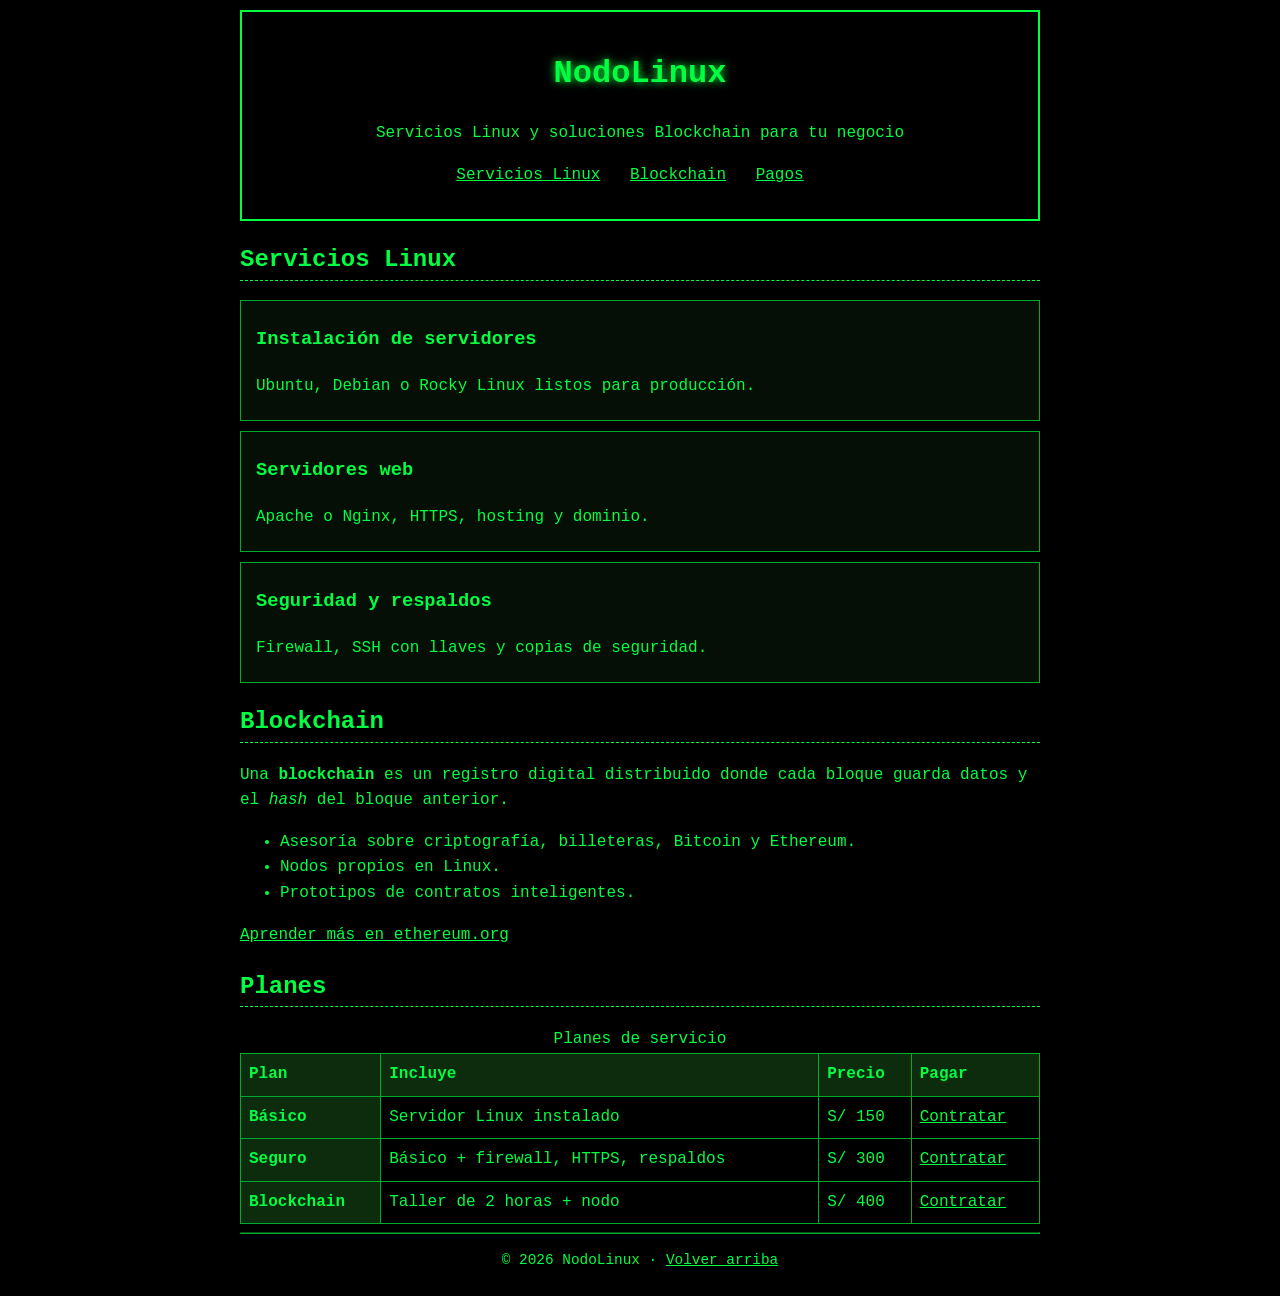
<file: index.html>
<!DOCTYPE html>
<!-- index.html: página de inicio. Declara HTML5 -->
<html lang="es"> <!-- lang: idioma, útil para lectores de pantalla -->
<head>
<meta charset="UTF-8"> <!-- permite tildes y ñ -->
<meta name="viewport" content="width=device-width, initial-scale=1"> <!-- adapta a celulares -->
<meta name="description" content="Servicios Linux y consultoría en Blockchain.">
<title>NodoLinux | Inicio</title>
<link rel="stylesheet" href="styles.css"> <!-- enlaza el CSS externo -->
</head>
<body>

<header id="top">
  <h1>NodoLinux</h1>
  <p>Servicios Linux y soluciones Blockchain para tu negocio</p>
  <!-- nav: menú principal. Mezcla enlaces internos (#) y a otras páginas (.html) -->
  <nav aria-label="Navegación principal">
    <ul>
      <li><a href="#linux">Servicios Linux</a></li>
      <li><a href="#blockchain">Blockchain</a></li>
      <li><a href="pagos.html">Pagos</a></li>
      <li><a href=""></a></li>
    </ul>
  </nav>
</header>

<main> <!-- main: contenido principal (uno por página) -->

  <section id="linux"> <!-- id: destino del enlace #linux -->
    <h2>Servicios Linux</h2>
    <article><h3>Instalación de servidores</h3><p>Ubuntu, Debian o Rocky Linux listos para producción.</p></article>
    <article><h3>Servidores web</h3><p>Apache o Nginx, HTTPS, hosting y dominio.</p></article>
    <article><h3>Seguridad y respaldos</h3><p>Firewall, SSH con llaves y copias de seguridad.</p></article>
  </section>

  <section id="blockchain">
    <h2>Blockchain</h2>
    <p>Una <strong>blockchain</strong> es un registro digital distribuido donde cada bloque guarda datos y el <em>hash</em> del bloque anterior.</p>
    <ul>
      <li>Asesoría sobre criptografía, billeteras, Bitcoin y Ethereum.</li>
      <li>Nodos propios en Linux.</li>
      <li>Prototipos de contratos inteligentes.</li>
    </ul>
    <!-- enlace externo: target="_blank" abre pestaña nueva, rel="noopener" por seguridad -->
    <p><a href="https://ethereum.org/es/" target="_blank" rel="noopener">Aprender más en ethereum.org</a></p>
  </section>

  <section id="planes">
    <h2>Planes</h2>
    <!-- table con caption y scope: tabla accesible -->
    <table>
      <caption>Planes de servicio</caption>
      <thead><tr><th scope="col">Plan</th><th scope="col">Incluye</th><th scope="col">Precio</th><th scope="col">Pagar</th></tr></thead>
      <tbody>
        <tr><th scope="row">Básico</th><td>Servidor Linux instalado</td><td>S/ 150</td><td><a href="pagos.html#basico">Contratar</a></td></tr>
        <tr><th scope="row">Seguro</th><td>Básico + firewall, HTTPS, respaldos</td><td>S/ 300</td><td><a href="pagos.html#seguro">Contratar</a></td></tr>
        <tr><th scope="row">Blockchain</th><td>Taller de 2 horas + nodo</td><td>S/ 400</td><td><a href="pagos.html#blockchain-plan">Contratar</a></td></tr>
      </tbody>
    </table>
  </section>

</main>

<hr>
<footer><p>© 2026 NodoLinux · <a href="#top">Volver arriba</a></p></footer>
</body>
</html>
</file>
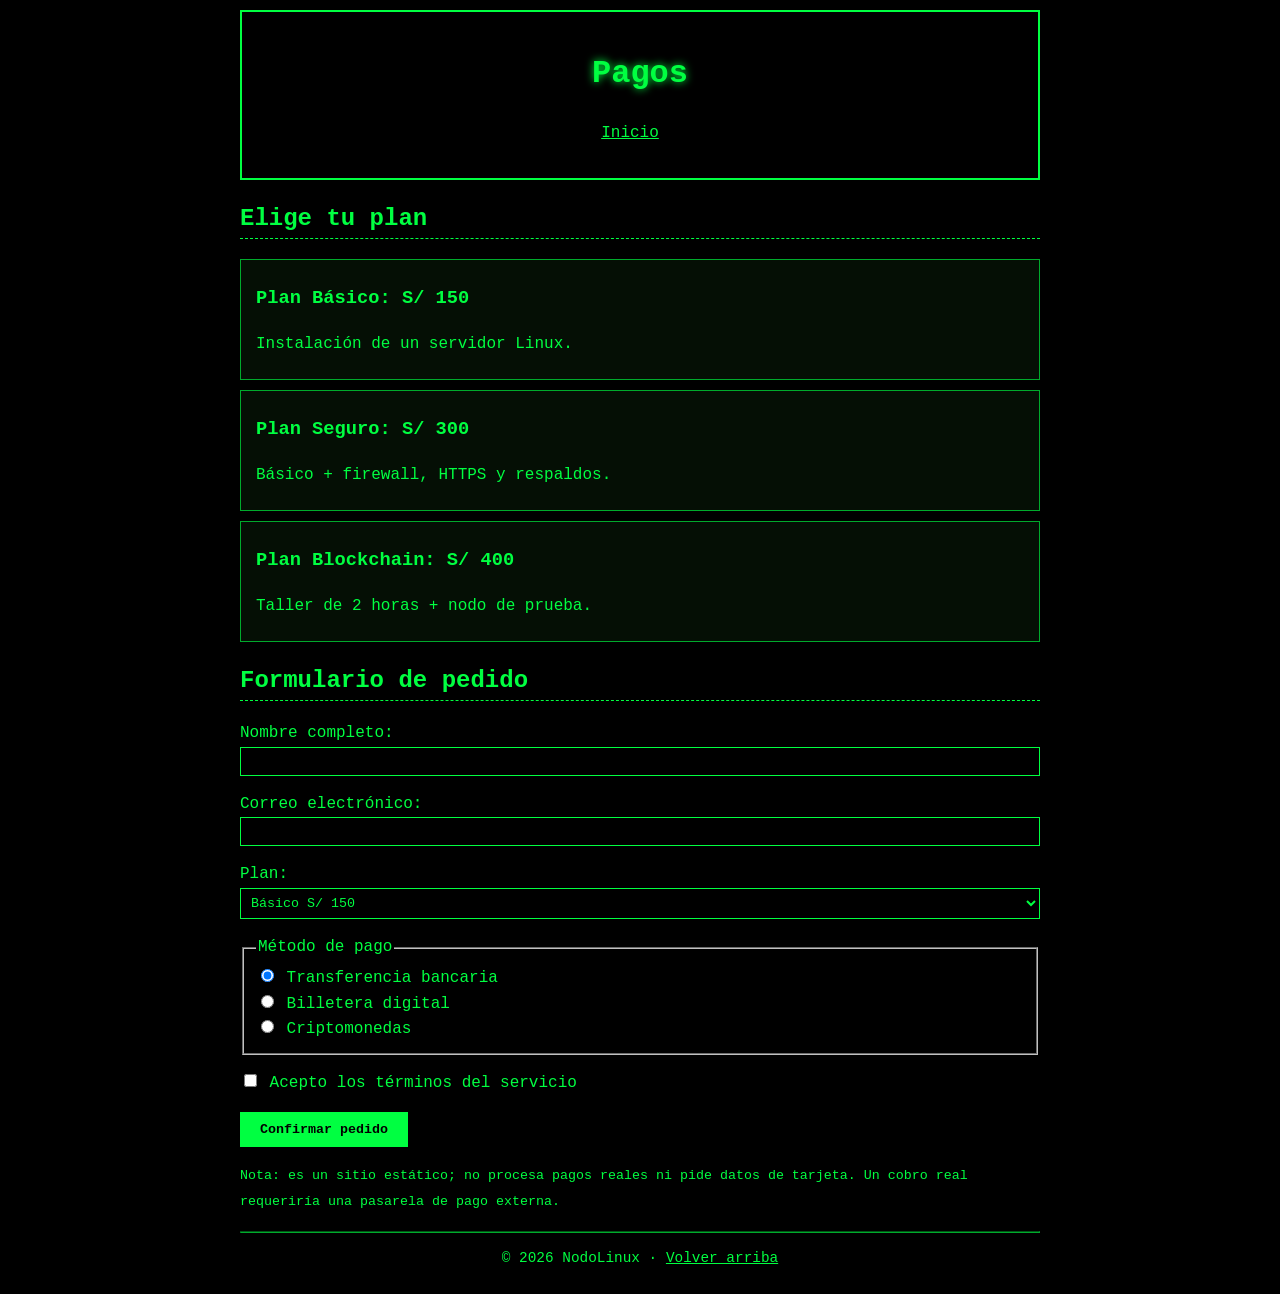
<file: pagos.html>
<!DOCTYPE html>
<!-- pagos.html: página para contratar y pagar un servicio -->
<html lang="es">
<head>
<meta charset="UTF-8">
<meta name="viewport" content="width=device-width, initial-scale=1">
<title>NodoLinux | Pagos</title>
<link rel="stylesheet" href="styles.css">
</head>
<body>
<header id="top">
  <h1>Pagos</h1>
  <nav aria-label="Navegación principal">
    <ul><li><a href="index.html">Inicio</a></li><li><a href=""></a></li></ul>
  </nav>
</header>

<main>
  <h2>Elige tu plan</h2>
  <!-- cada article tiene un id para que index.html enlace directo (pagos.html#seguro) -->
  <article id="basico"><h3>Plan Básico: S/ 150</h3><p>Instalación de un servidor Linux.</p></article>
  <article id="seguro"><h3>Plan Seguro: S/ 300</h3><p>Básico + firewall, HTTPS y respaldos.</p></article>
  <article id="blockchain-plan"><h3>Plan Blockchain: S/ 400</h3><p>Taller de 2 horas + nodo de prueba.</p></article>

  <h2>Formulario de pedido</h2>
  <!-- action: página a la que va el visitante al enviar. method="get" funciona en un sitio estático -->
  <form action="gracias.html" method="get">
    <p><label for="nombre">Nombre completo:</label><br><input id="nombre" name="nombre" required></p>
    <p><label for="correo">Correo electrónico:</label><br><input id="correo" name="correo" type="email" required></p>
    <p><label for="plan">Plan:</label><br>
    <select id="plan" name="plan"><option>Básico S/ 150</option><option>Seguro S/ 300</option><option>Blockchain S/ 400</option></select></p>
    <!-- fieldset + legend: agrupa opciones de radio de forma accesible -->
    <fieldset>
      <legend>Método de pago</legend>
      <label><input type="radio" name="pago" value="transferencia" checked style="width:auto"> Transferencia bancaria</label><br>
      <label><input type="radio" name="pago" value="billetera" style="width:auto"> Billetera digital</label><br>
      <label><input type="radio" name="pago" value="cripto" style="width:auto"> Criptomonedas</label>
    </fieldset>
    <p><label><input type="checkbox" required style="width:auto"> Acepto los términos del servicio</label></p>
    <p><button type="submit">Confirmar pedido</button></p>
  </form>
  <p><small>Nota: es un sitio estático; no procesa pagos reales ni pide datos de tarjeta. Un cobro real requeriría una pasarela de pago externa.</small></p>
</main>
<hr>
<footer><p>© 2026 NodoLinux · <a href="#top">Volver arriba</a></p></footer>
</body>
</html>
</file>
<file: styles.css>
/* styles.css: hoja de estilos compartida por todas las páginas */
body{font-family:"Courier New",monospace;background:#000;color:#00ff41;line-height:1.6;max-width:800px;margin:0 auto;padding:10px 20px}
header{border:2px solid #00ff41;padding:15px 20px;text-align:center}
nav ul{list-style:none;padding:0}
nav li{display:inline;margin:0 10px}
a{color:#00ff41}
h1{text-shadow:0 0 8px #00ff41}
h2{border-bottom:1px dashed #00ff41}
article{background:#050f05;border:1px solid #00aa2c;padding:5px 15px;margin-bottom:10px}
table{border-collapse:collapse;width:100%}
th,td{border:1px solid #00aa2c;padding:8px;text-align:left}
th{background:#0d2b0d}
input,select,textarea{width:100%;padding:6px;box-sizing:border-box;background:#000;color:#00ff41;border:1px solid #00ff41;font-family:inherit}
button{background:#00ff41;color:#000;font-family:inherit;font-weight:bold;border:none;padding:10px 20px;cursor:pointer}
pre{background:#0d1f0d;border:1px solid #00aa2c;padding:10px;overflow-x:auto}
hr{border-color:#00aa2c}
footer{text-align:center;font-size:.9em}
</file>
